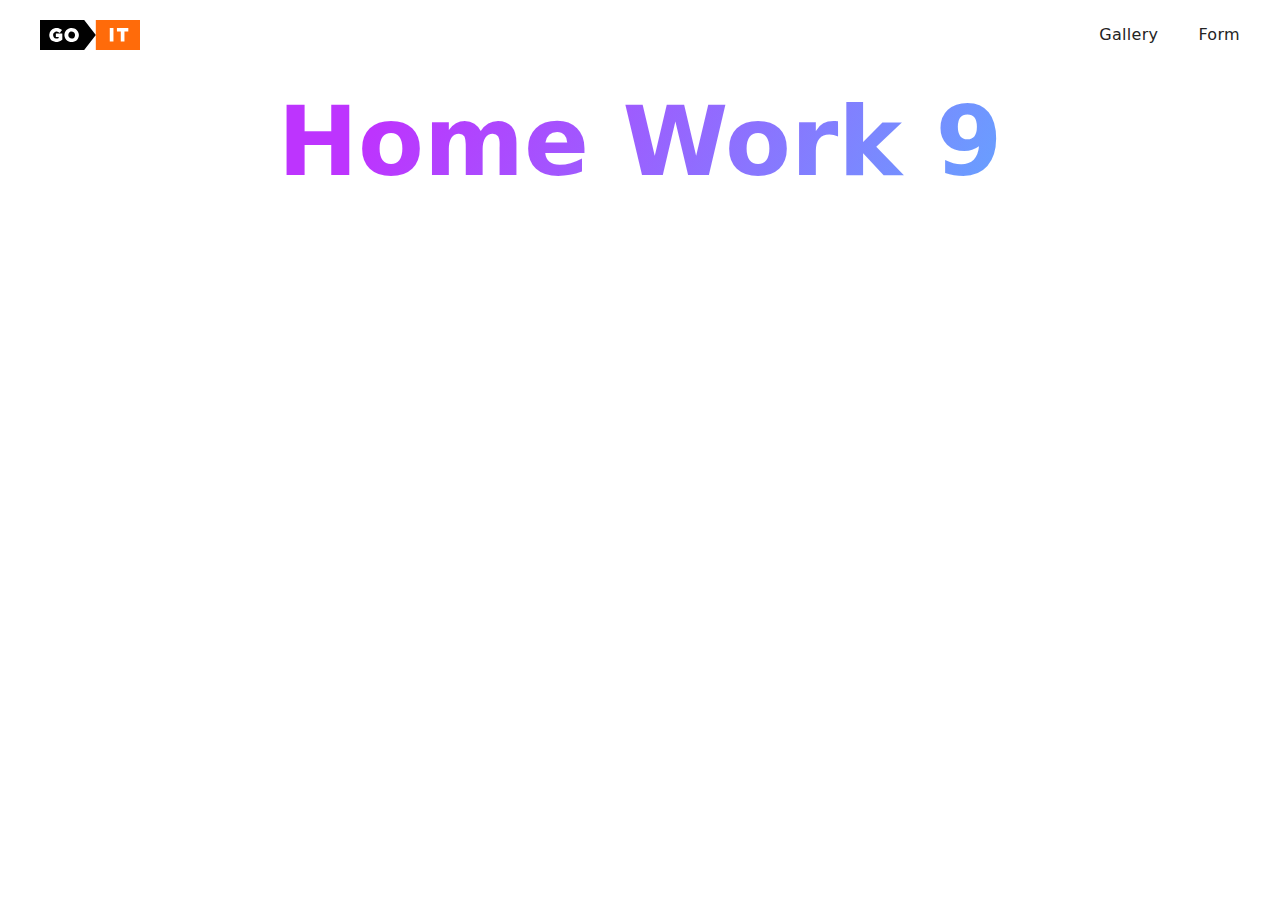
<file: src/index.html>
<!DOCTYPE html>
<html lang="en">
  <head>
    <meta charset="UTF-8" />
    <link rel="icon" type="image/svg+xml" href="/favicon.svg" />
    <meta name="viewport" content="width=device-width, initial-scale=1.0" />
    <title>HW9</title>
    <link rel="stylesheet" href="./css/styles.css" />
  </head>
  <body>
    <header class="header">
      <div class="container">
        <nav class="nav">
          <a class="nav-logo" href="./index.html" aria-label="Site logo">
            <svg class="nav-logo-icon" width="100" height="30">
              <use href="./img/logo.svg"></use>
            </svg>
          </a>
          <ul class="nav-list">
            <li class="nav-item">
              <a class="nav-link {=$highlight-act}" href="./1-gallery.html"
                >Gallery</a
              >
            </li>
            <li class="nav-item">
              <a class="nav-link {=$highlight-curr}" href="./2-form.html"
                >Form</a
              >
            </li>
          </ul>
        </nav>
      </div>
    </header>

    <main>
      <h1 class="main-title">
        <span class="main-title-gradient">Home Work 9</span>
      </h1>
    </main>
  </body>
</html>
</file>
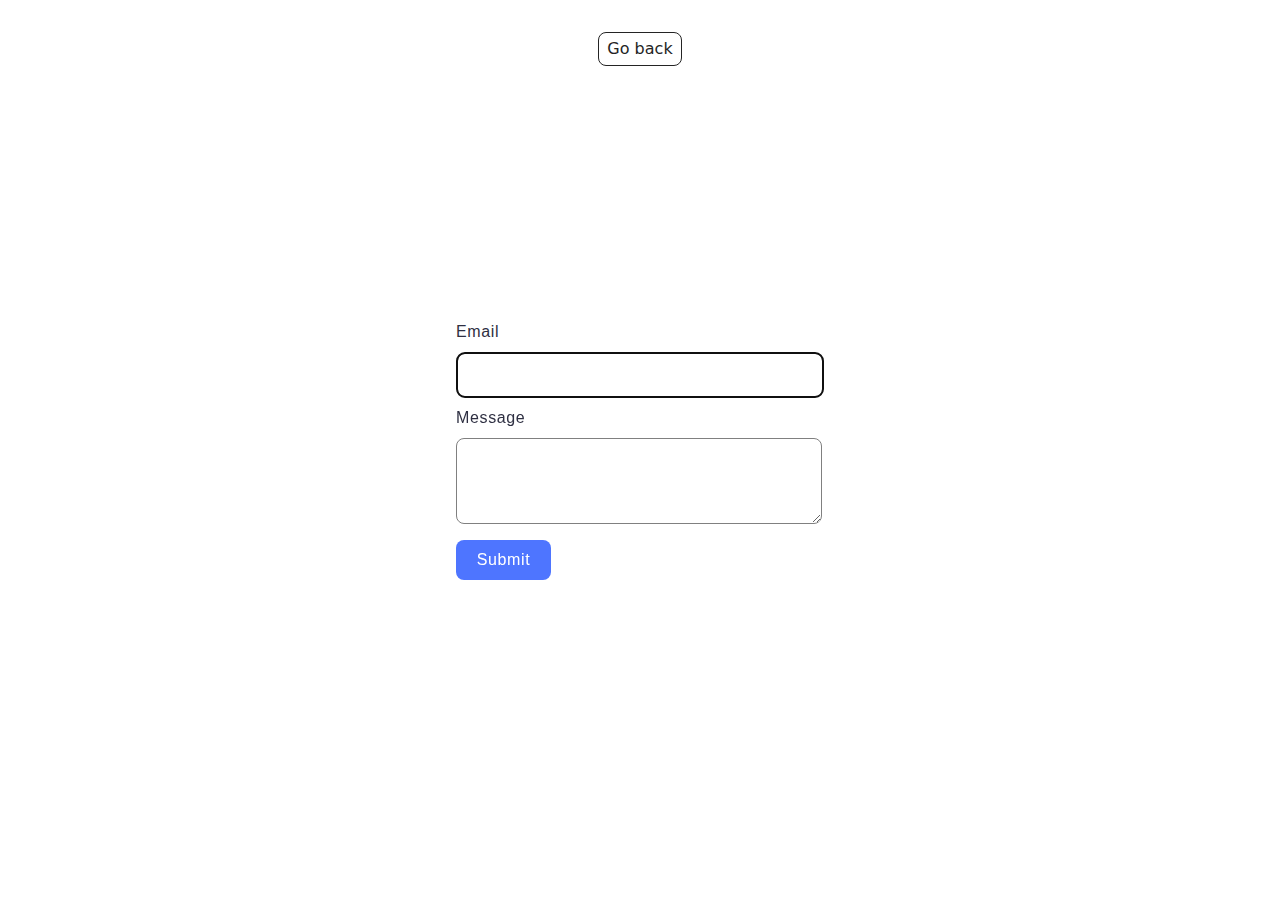
<file: src/2-form.html>
<!DOCTYPE html>
<html lang="en">
  <head>
    <meta charset="UTF-8" />
    <meta http-equiv="X-UA-Compatible" content="IE=edge" />
    <meta name="viewport" content="width=device-width, initial-scale=1.0" />
    <title>Form</title>
    <link rel="stylesheet" href="./css/styles.css" />
  </head>
  <body>
    <main>
      <div class="container">
        <a class="back-link" href="./index.html">Go back</a>

        <!-- ! -->
        <form class="feedback-form" autocomplete="off">
          <label>
            Email
            <input type="email" name="email" autofocus />
          </label>
          <label>
            Message
            <textarea name="message" rows="8"></textarea>
          </label>
          <button type="submit">Submit</button>
        </form>

        <!-- ! -->
      </div>
    </main>
    <script type="module" src="./js/2-form.js"></script>
  </body>
</html>
</file>
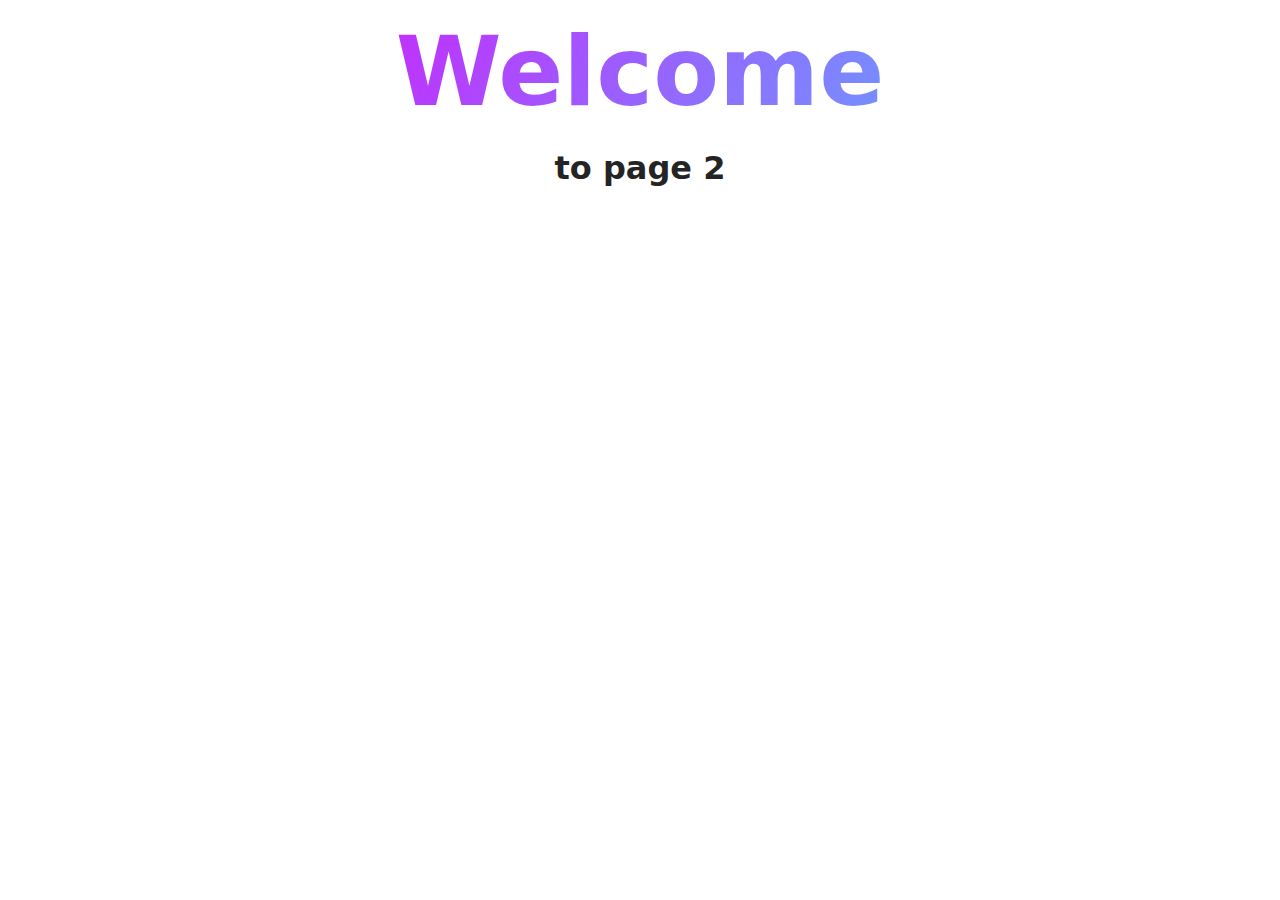
<file: src/page-2.html>
<!DOCTYPE html>
<html lang="en">
  <head>
    <meta charset="UTF-8" />
    <meta http-equiv="X-UA-Compatible" content="IE=edge" />
    <meta name="viewport" content="width=device-width, initial-scale=1.0" />
    <title>Page 2</title>
    <link rel="stylesheet" href="./css/styles.css" />
  </head>
  <body>
    <load
      src="./partials/header.html"
      icon-path="./img/sprite.svg#logo"
      highlight-act="active"
    />

    <main>
      <div class="container">
        <h1 class="main-title">
          <span class="main-title-gradient">Welcome</span> to page 2
        </h1>
        <load src="./partials/back-link.html" />
      </div>
    </main>

    <load src="./partials/footer.html" />
  </body>
</html>
</file>
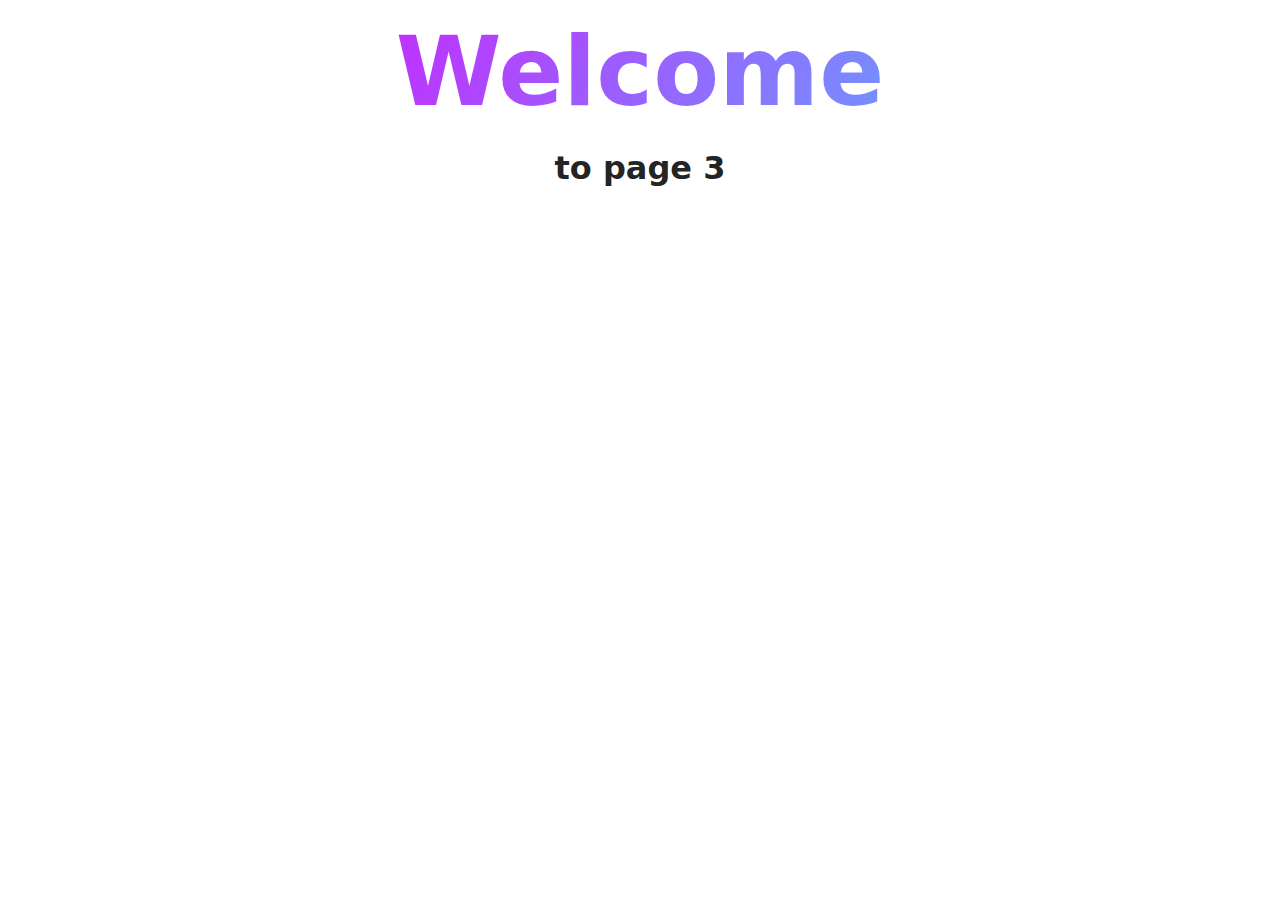
<file: src/page-3.html>
<!DOCTYPE html>
<html lang="en">
  <head>
    <meta charset="UTF-8" />
    <meta http-equiv="X-UA-Compatible" content="IE=edge" />
    <meta name="viewport" content="width=device-width, initial-scale=1.0" />
    <title>Page 3</title>
    <link rel="stylesheet" href="./css/styles.css" />
  </head>
  <body>
    <load
      src="./partials/header.html"
      icon-path="./img/sprite.svg#logo"
      highlight-curr="active"
    />

    <main>
      <div class="container">
        <h1 class="main-title">
          <span class="main-title-gradient">Welcome</span> to page 3
        </h1>
        <load src="./partials/back-link.html" />
      </div>
    </main>

    <load src="./partials/footer.html" />
  </body>
</html>
</file>
<file: src/css/styles.css>
/**
  |============================
  | include css partials with
  | default @import url()
  |============================
*/
/* Common styles */
@import url('./reset.css');
@import url('./base.css');
@import url('./container.css');
@import url('./animations.css');

/* Sections style */
@import url('./header.css');
@import url('./vite-promo.css');
@import url('./badges.css');
@import url('./back-link.css');
@import url('./footer.css');

/* Home Work */
@import url('./form.css');
@import url('./gallery.css');
</file>
